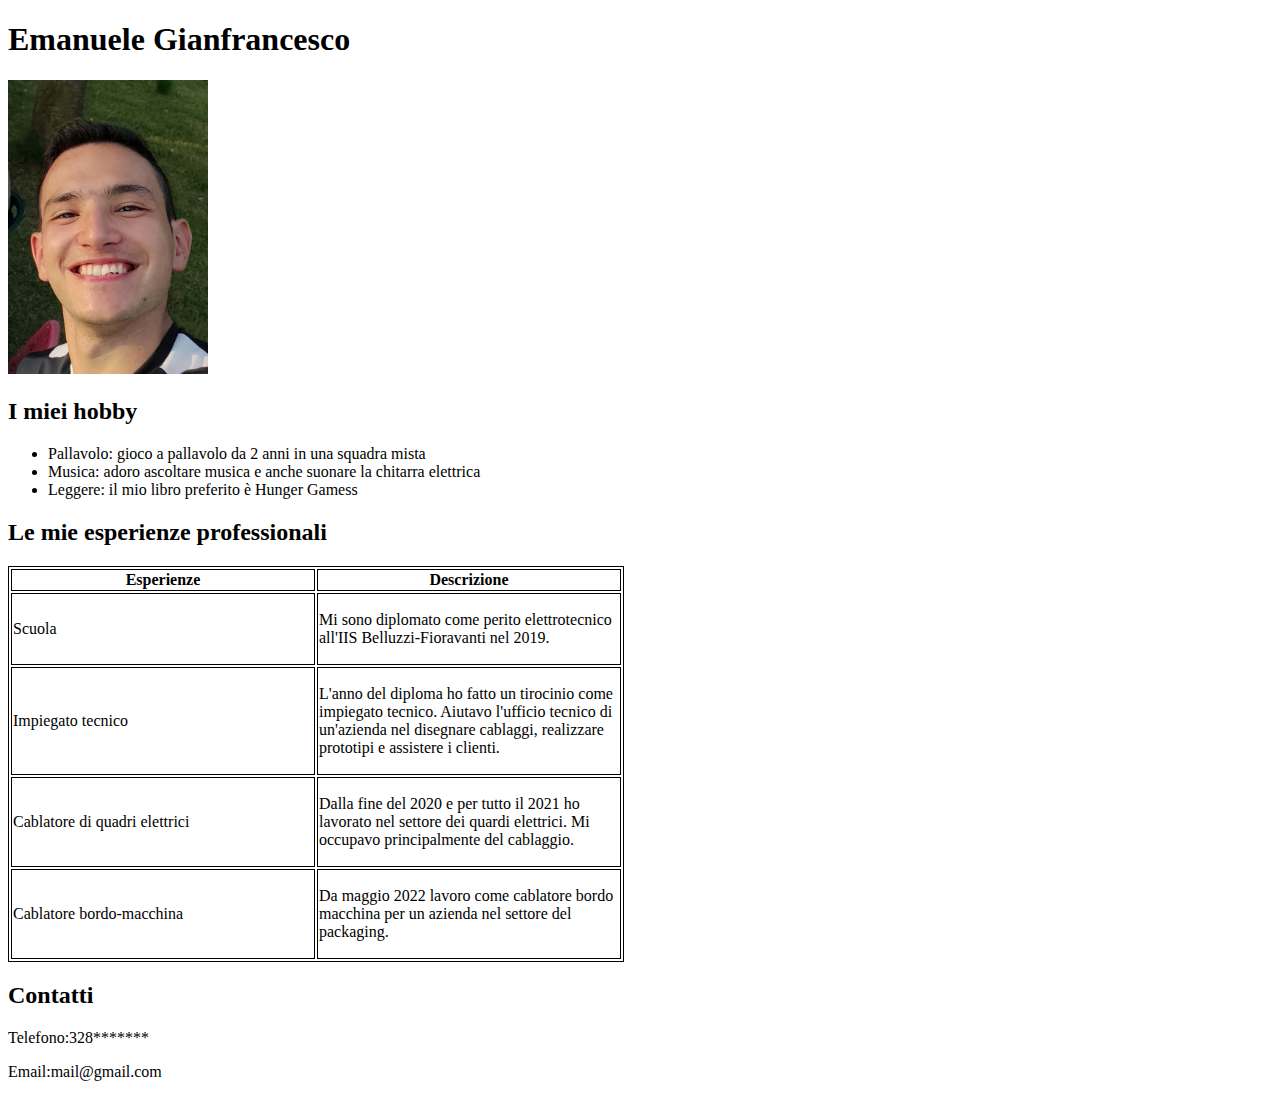
<file: d1-curriculum/index.html>
<!DOCTYPE html>
<html lang="en">
<head>
    <title>Presentazione</title>
    <link rel="stylesheet" href="style.css">
</head>
<body>
    <h1>Emanuele Gianfrancesco</h1>
    <div>
        <img class="foto-profilo" src="foto1.jpg">
    </div> 
    <h2>I miei hobby</h2>
    <div>
        <ul>
            <li>Pallavolo: gioco a pallavolo da 2 anni in una squadra mista</li>
            <li>Musica: adoro ascoltare musica e anche suonare la chitarra elettrica</li>
            <li>Leggere: il mio libro preferito è Hunger Gamess</li>
        </ul>
    </div>
    <h2>Le mie esperienze professionali</h2>
    <table>
        <tr>
            <th>Esperienze</th>
            <th>Descrizione</th>
        </tr>
        <tr>
            <td>Scuola</td>
            <td>
                <p>
                    Mi sono diplomato come perito elettrotecnico all'IIS Belluzzi-Fioravanti nel 2019. 
                </p>
            </td>
        </tr>
        <tr>
            <td>Impiegato tecnico</td>
            <td>
                <p>
                    L'anno del diploma ho fatto un tirocinio come impiegato tecnico. Aiutavo l'ufficio tecnico di un'azienda nel disegnare cablaggi, realizzare prototipi e assistere i clienti.

                </p>
            </td>
        </tr>
        <tr>
            <td>Cablatore di quadri elettrici</td>
            <td>
                <p>
                    Dalla fine del 2020 e per tutto il 2021 ho lavorato nel settore dei quardi elettrici. Mi occupavo principalmente del cablaggio.
                </p>
            </td>
        </tr>
        <tr>
            <td>Cablatore bordo-macchina</td>
            <td>
                <p>
                    Da maggio 2022 lavoro come cablatore bordo macchina per un azienda nel settore del packaging.
                </p>
            </td>
        </tr>
    </table>
    <div>
        <h2>Contatti</h2>
        <p>Telefono:328*******</p>
        <p>Email:mail@gmail.com</p>
    </div>
</body>
</html>
</file>
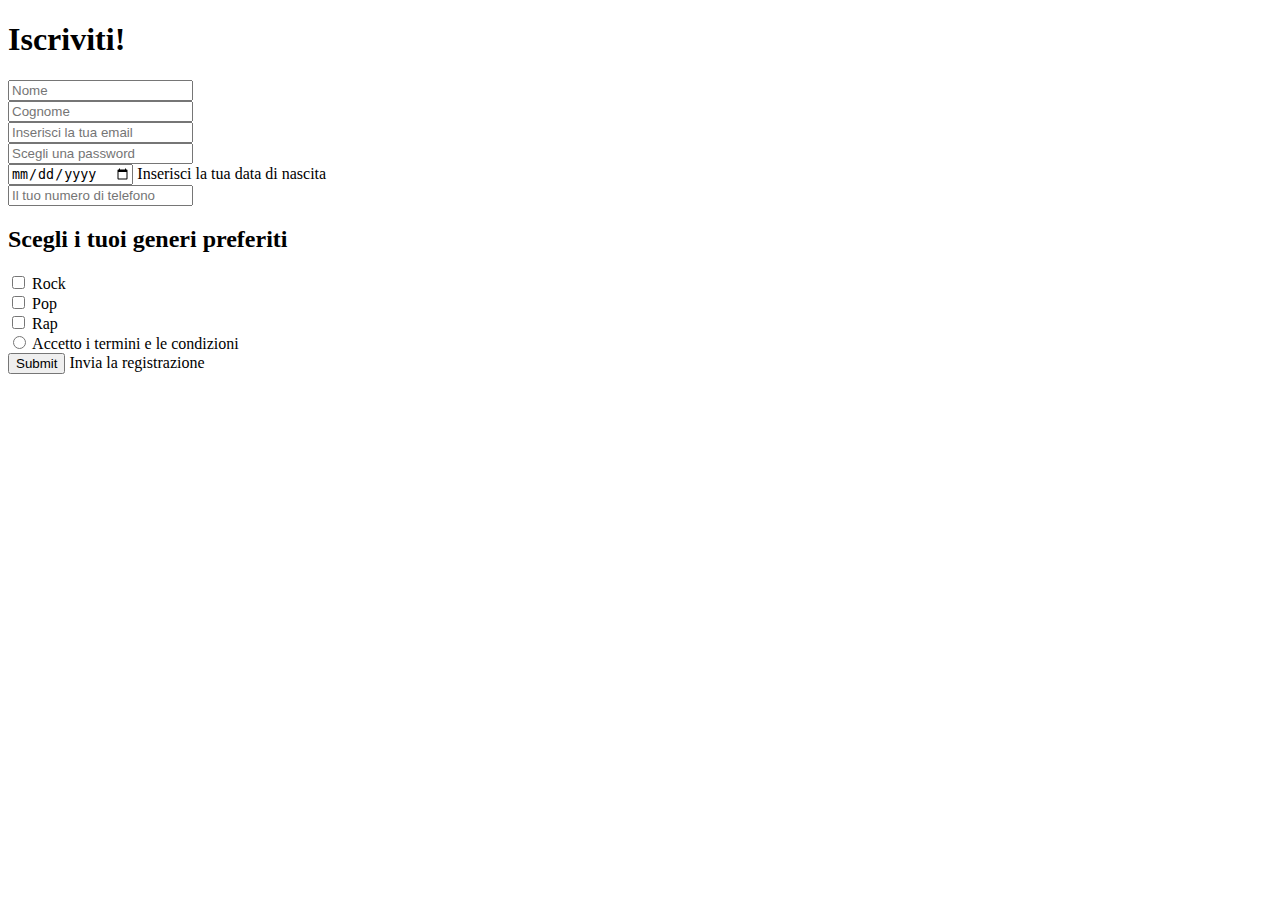
<file: d2-html-practice/index.html>
<!DOCTYPE html>
<html lang="en">
<head>
    <title>Document</title>
</head>
<body>
    <h1>
        Iscriviti!
    </h1>
    <form onsubmit="alert('Registrazione inviata!')">
        <div>
            <input type="text" placeholder="Nome">
        </div>
        <div>
            <input type="text" placeholder="Cognome">
        </div>
        <div>
            <input type="email" placeholder="Inserisci la tua email">
        </div>
        <div>
            <input type="password" placeholder="Scegli una password">
        </div>
        <div>
            <input type="date"> Inserisci la tua data di nascita
        </div>
        <div>
            <input type="number" placeholder="Il tuo numero di telefono">
        </div>
        <div>
            <h2>Scegli i tuoi generi preferiti</h2>
        </div>
        <div>
            <input type="checkbox"> Rock
        </div>
        <div>
            <input type="checkbox"> Pop
        </div>
        <div>
            <input type="checkbox"> Rap
        </div>
        <div>
            <input type="radio"> Accetto i termini e le condizioni
        </div>
        <input type="submit"> Invia la registrazione
    </form>
</body>
</html>
</file>
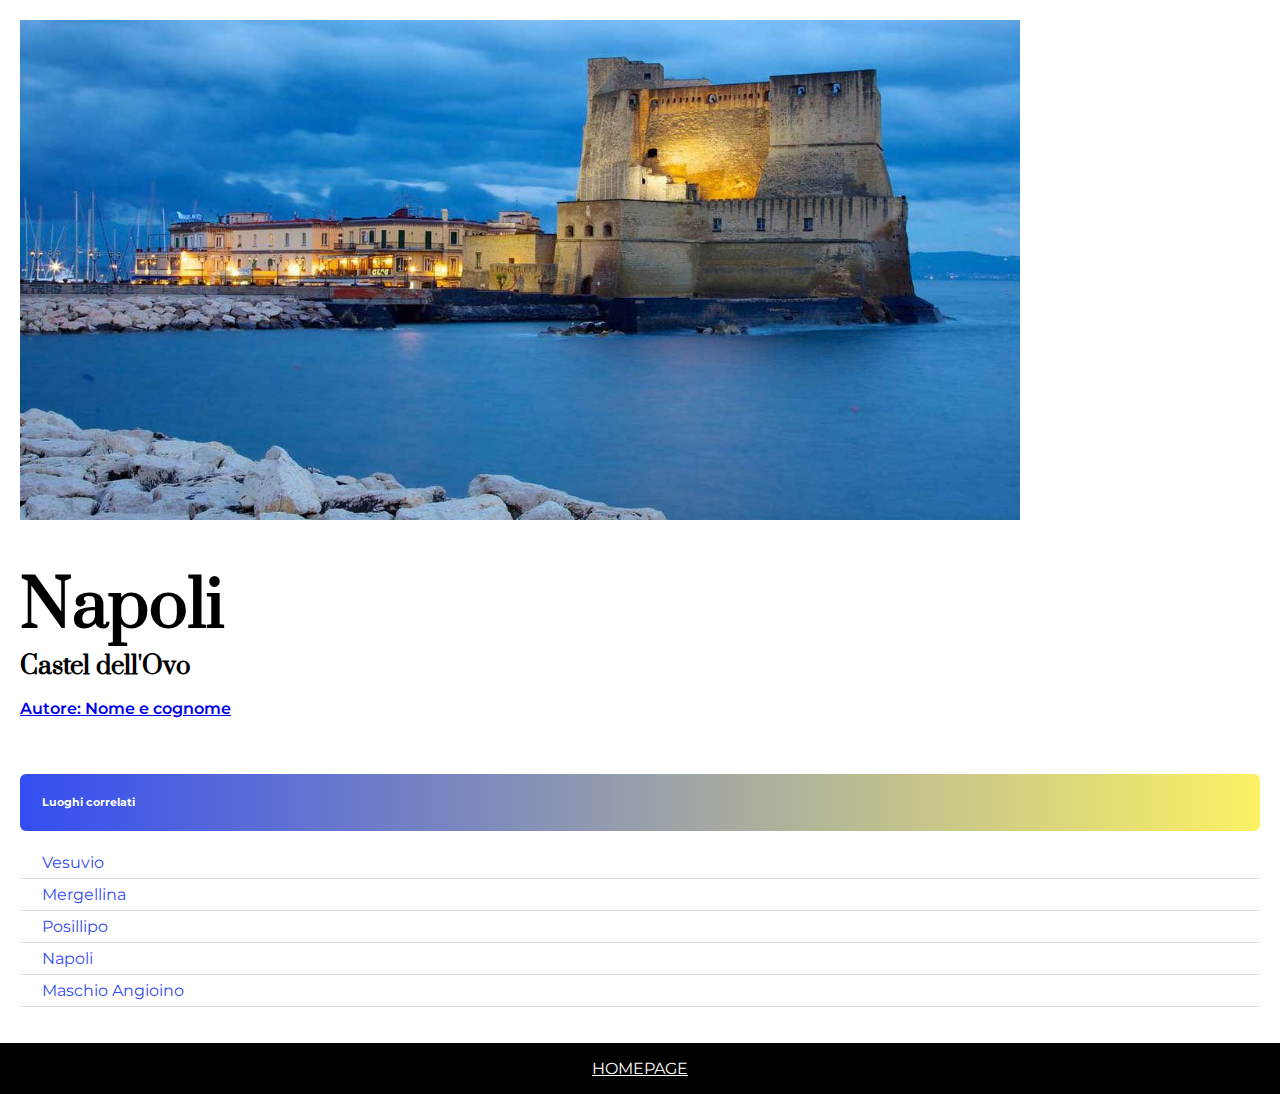
<file: d3-css-practice/casteldellovo.html>
<!DOCTYPE html>
<html lang="en">
<head>
    <meta charset="UTF-8">
    <meta http-equiv="X-UA-Compatible" content="IE=edge">
    <meta name="viewport" content="width=device-width, initial-scale=1.0">
    <link rel="preconnect" href="https://fonts.googleapis.com">
    <link rel="preconnect" href="https://fonts.gstatic.com" crossorigin>
    <link href="https://fonts.googleapis.com/css2?family=Montserrat:ital,wght@1,400;1,600&family=Prata&display=swap" rel="stylesheet">
    <link rel="stylesheet" href="casteldellovostyle.css">
    <title>Castel dell'Ovo</title>
</head>
<body>
    <div class="main-section">
        <div class="image-container">
        </div>
        <h1>Napoli</h1>
        <h3>Castel dell'Ovo</h3>
        <p><a href="google.com"> Autore: Nome e cognome</a></p>
        <h6>Luoghi correlati</h6>
        <ul>
            <li><a href="vesuvio.html">Vesuvio</a></li>
            <li><a href="mergellina.html">Mergellina</a></li>
            <li><a href="posillipo.html">Posillipo</a></li>
            <li><a href="napoli.html">Napoli</a></li>
            <li><a href="maschioangioino.html">Maschio Angioino</a></li>
        </ul>
    </div>
    <footer>
        <a href="napoli.html">HOMEPAGE</a>
    </footer>
    
</body>
</html>
</file>
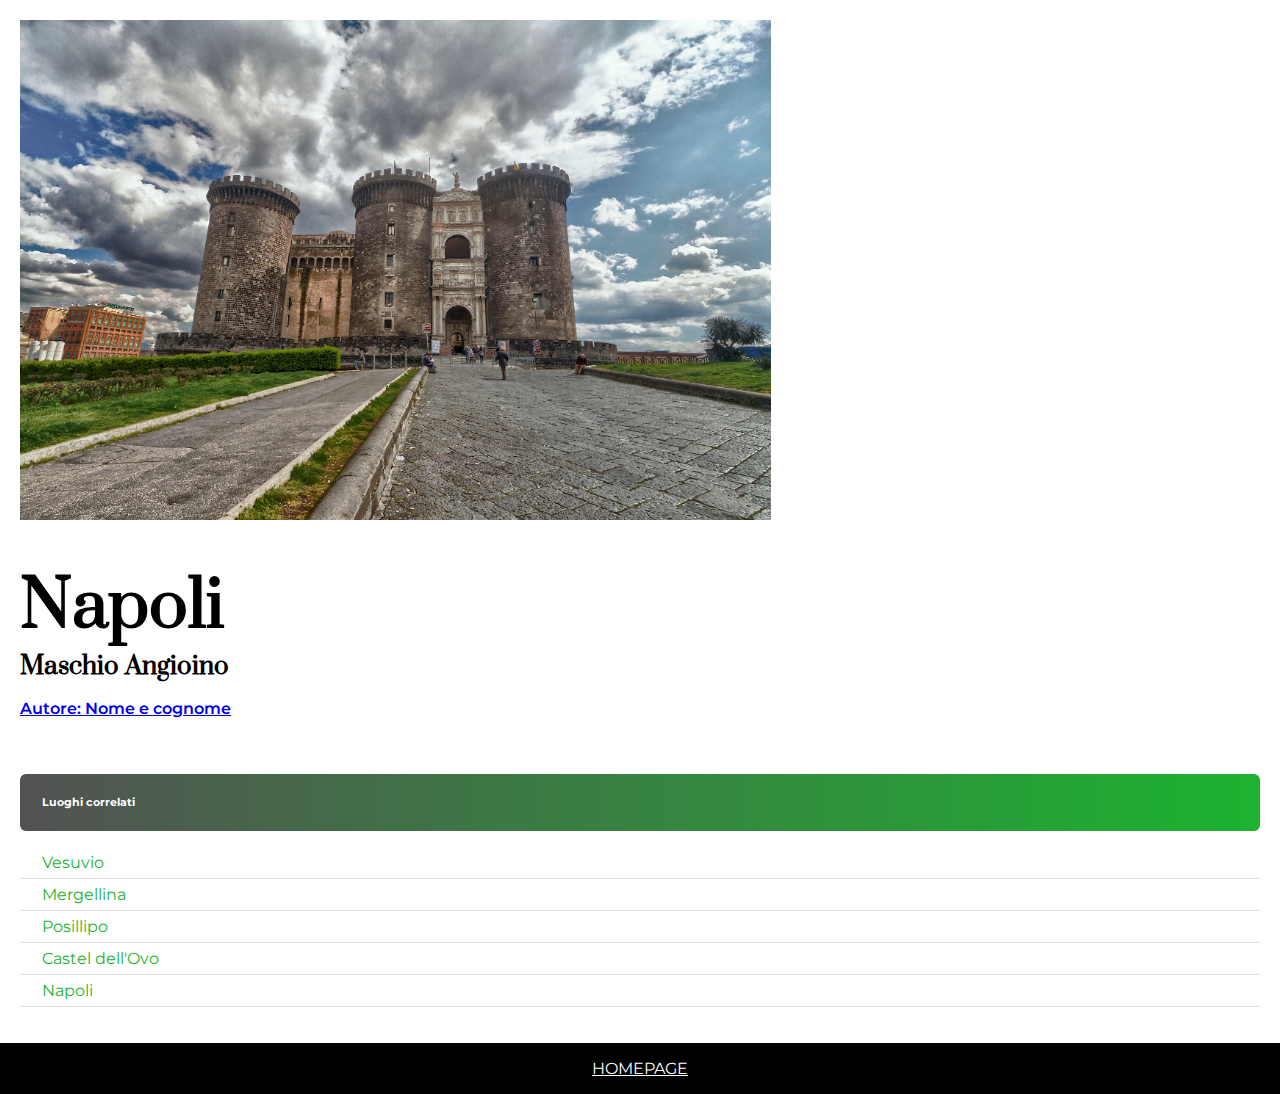
<file: d3-css-practice/maschioangioino.html>
<!DOCTYPE html>
<html lang="en">
<head>
    <meta charset="UTF-8">
    <meta http-equiv="X-UA-Compatible" content="IE=edge">
    <meta name="viewport" content="width=device-width, initial-scale=1.0">
    <link rel="preconnect" href="https://fonts.googleapis.com">
    <link rel="preconnect" href="https://fonts.gstatic.com" crossorigin>
    <link href="https://fonts.googleapis.com/css2?family=Montserrat:ital,wght@1,400;1,600&family=Prata&display=swap" rel="stylesheet">
    <link rel="stylesheet" href="maschioangioinostyle.css">
    <title>Maschio Angioino</title>
</head>
<body>
    <div class="main-section">
        <div class="image-container">
        </div>
        <h1>Napoli</h1>
        <h3>Maschio Angioino</h3>
        <p><a href="google.com"> Autore: Nome e cognome</a></p>
        <h6>Luoghi correlati</h6>
        <ul>
            <li><a href="vesuvio.html">Vesuvio</a></li>
            <li><a href="mergellina.html">Mergellina</a></li>
            <li><a href="posillipo.html">Posillipo</a></li>
            <li><a href="casteldellovo.html">Castel dell'Ovo</a></li>
            <li><a href="napoli.html">Napoli</a></li>
        </ul>
    </div>
    <footer>
        <a href="napoli.html">HOMEPAGE</a>
    </footer>
</body>
</html>
</file>
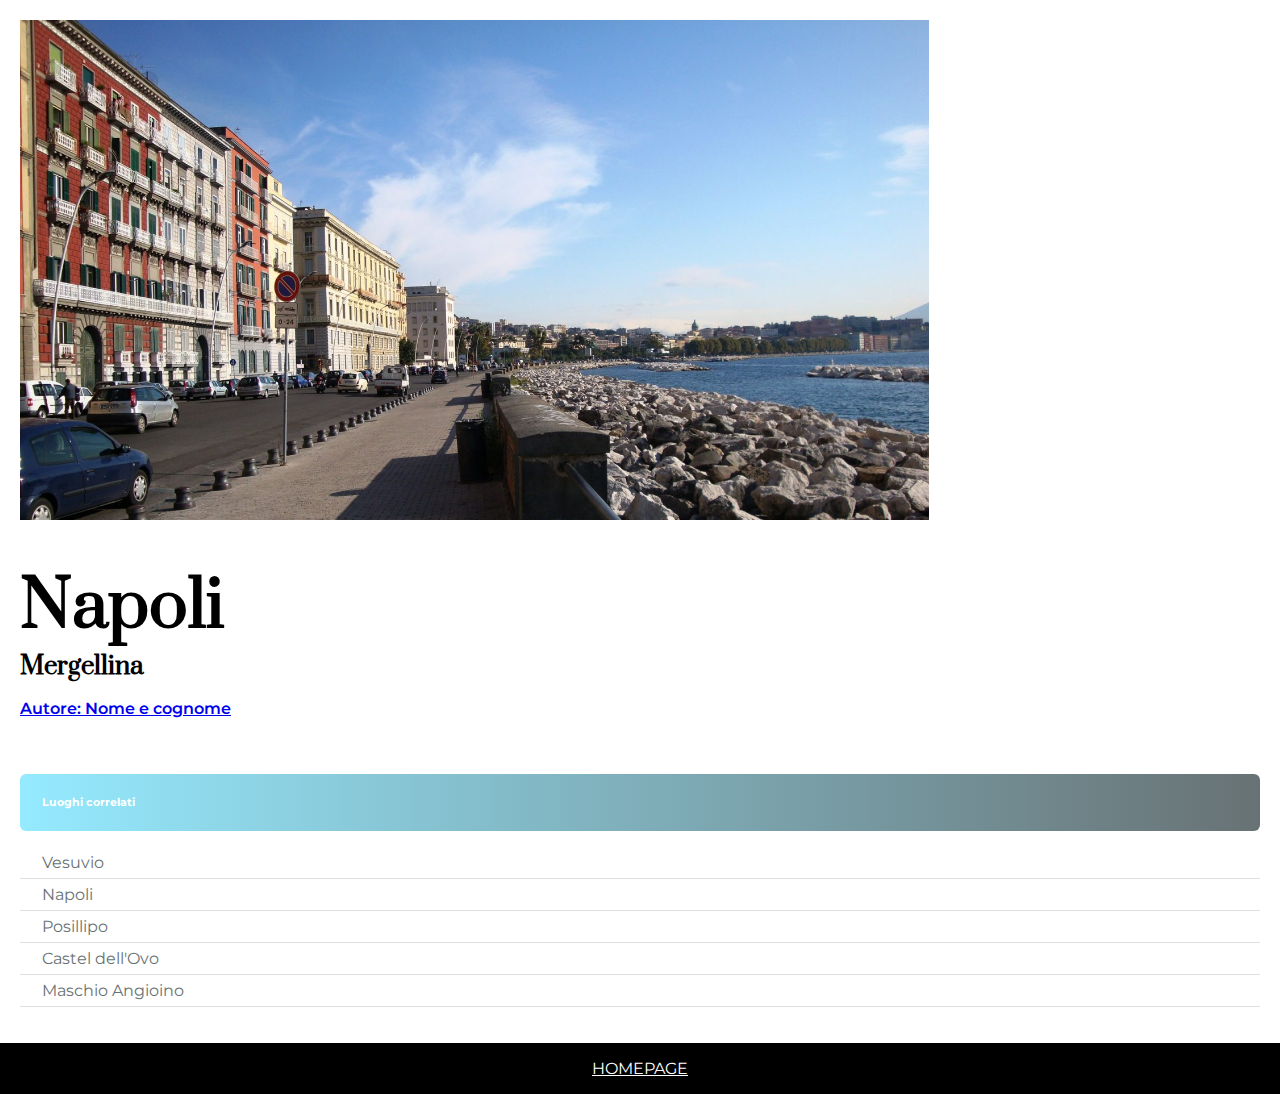
<file: d3-css-practice/mergellina.html>
<!DOCTYPE html>
<html lang="en">
<head>
    <meta charset="UTF-8">
    <meta http-equiv="X-UA-Compatible" content="IE=edge">
    <meta name="viewport" content="width=device-width, initial-scale=1.0">
    <link rel="preconnect" href="https://fonts.googleapis.com">
    <link rel="preconnect" href="https://fonts.gstatic.com" crossorigin>
    <link href="https://fonts.googleapis.com/css2?family=Montserrat:ital,wght@1,400;1,600&family=Prata&display=swap" rel="stylesheet">
    <link rel="stylesheet" href="mergellinastyle.css">
    <title>Mergellina</title>
</head>
<body>
    <div class="main-section">
        <div class="image-container">
        </div>
        <h1>Napoli</h1>
        <h3>Mergellina</h3>
        <p><a href="google.com"> Autore: Nome e cognome</a></p>
        <h6>Luoghi correlati</h6>
        <ul>
            <li><a href="vesuvio.html">Vesuvio</a></li>
            <li><a href="napoli.html">Napoli</a></li>
            <li><a href="posillipo.html">Posillipo</a></li>
            <li><a href="casteldellovo.html">Castel dell'Ovo</a></li>
            <li><a href="maschioangioino.html">Maschio Angioino</a></li>
        </ul>
    </div>
    <footer>
        <a href="napoli.html">HOMEPAGE</a>
    </footer>
    
</body>
</html>
</file>
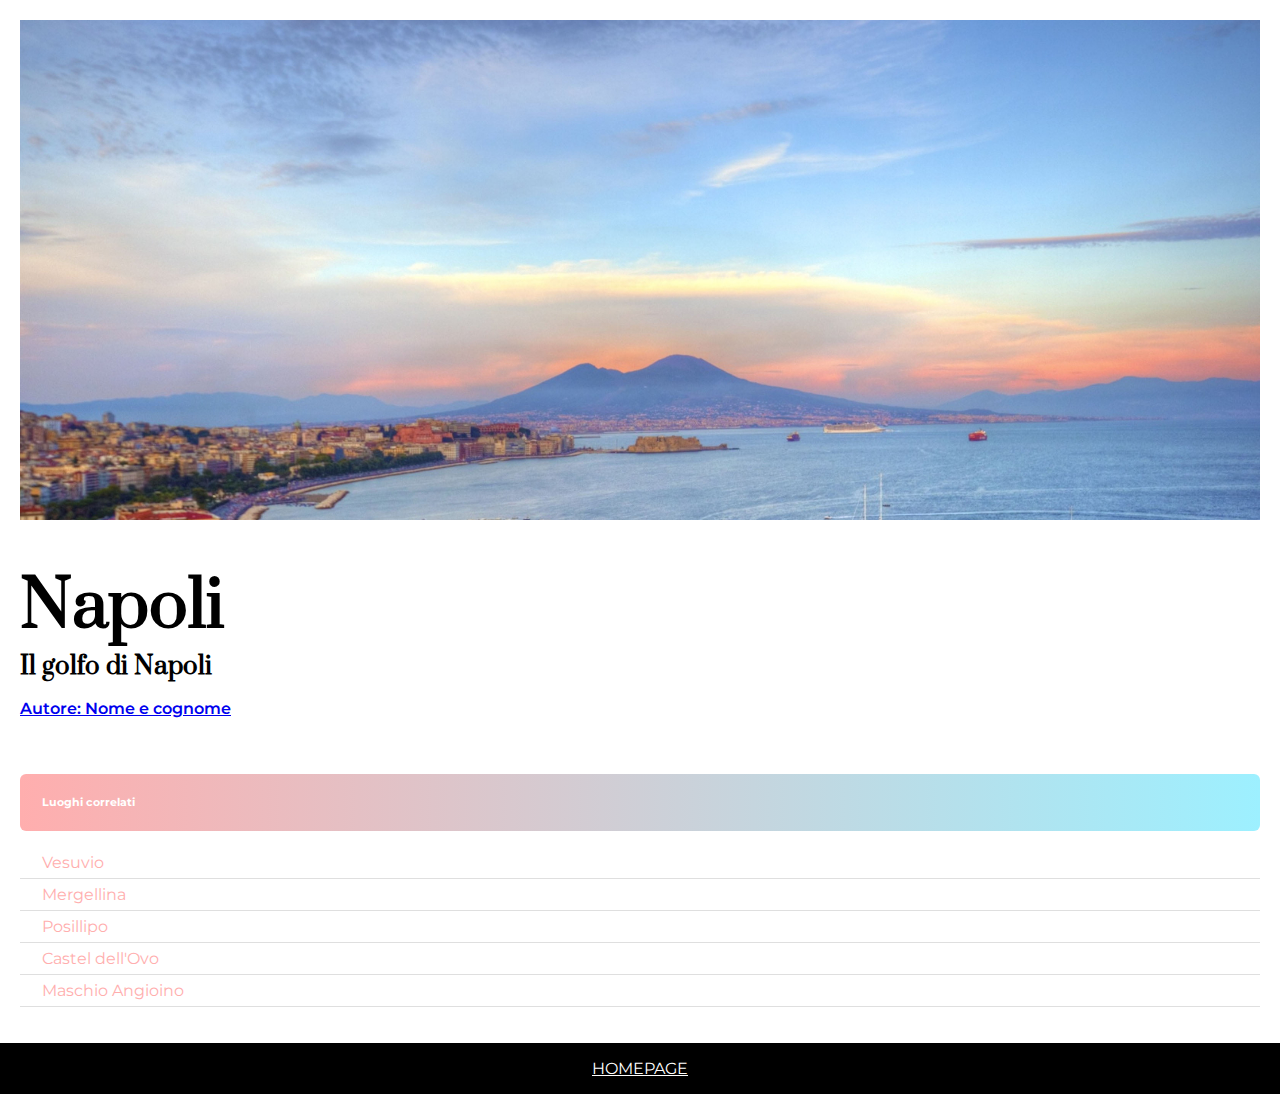
<file: d3-css-practice/napoli.html>
<!DOCTYPE html>
<html lang="en">
<head>
    <meta charset="UTF-8">
    <meta http-equiv="X-UA-Compatible" content="IE=edge">
    <meta name="viewport" content="width=device-width, initial-scale=1.0">
    <link rel="preconnect" href="https://fonts.googleapis.com">
    <link rel="preconnect" href="https://fonts.gstatic.com" crossorigin>
    <link href="https://fonts.googleapis.com/css2?family=Montserrat:ital,wght@1,400;1,600&family=Prata&display=swap" rel="stylesheet">
    <link rel="stylesheet" href="style.css">
    <title>Napoli</title>
</head>
<body>
    <div class="main-section">
        <div class="image-container">
        </div>
        <h1>Napoli</h1>
        <h3>Il golfo di Napoli</h3>
        <p><a href="google.com"> Autore: Nome e cognome</a></p>
        <h6>Luoghi correlati</h6>
        <ul>
            <li><a href="vesuvio.html">Vesuvio</a></li>
            <li><a href="mergellina.html">Mergellina</a></li>
            <li><a href="posillipo.html">Posillipo</a></li>
            <li><a href="casteldellovo.html">Castel dell'Ovo</a></li>
            <li><a href="maschioangioino.html">Maschio Angioino</a></li>
        </ul>
    </div>
    <footer>
        <a href="napoli.html">HOMEPAGE</a>
    </footer>
    
</body>
</html>
</file>
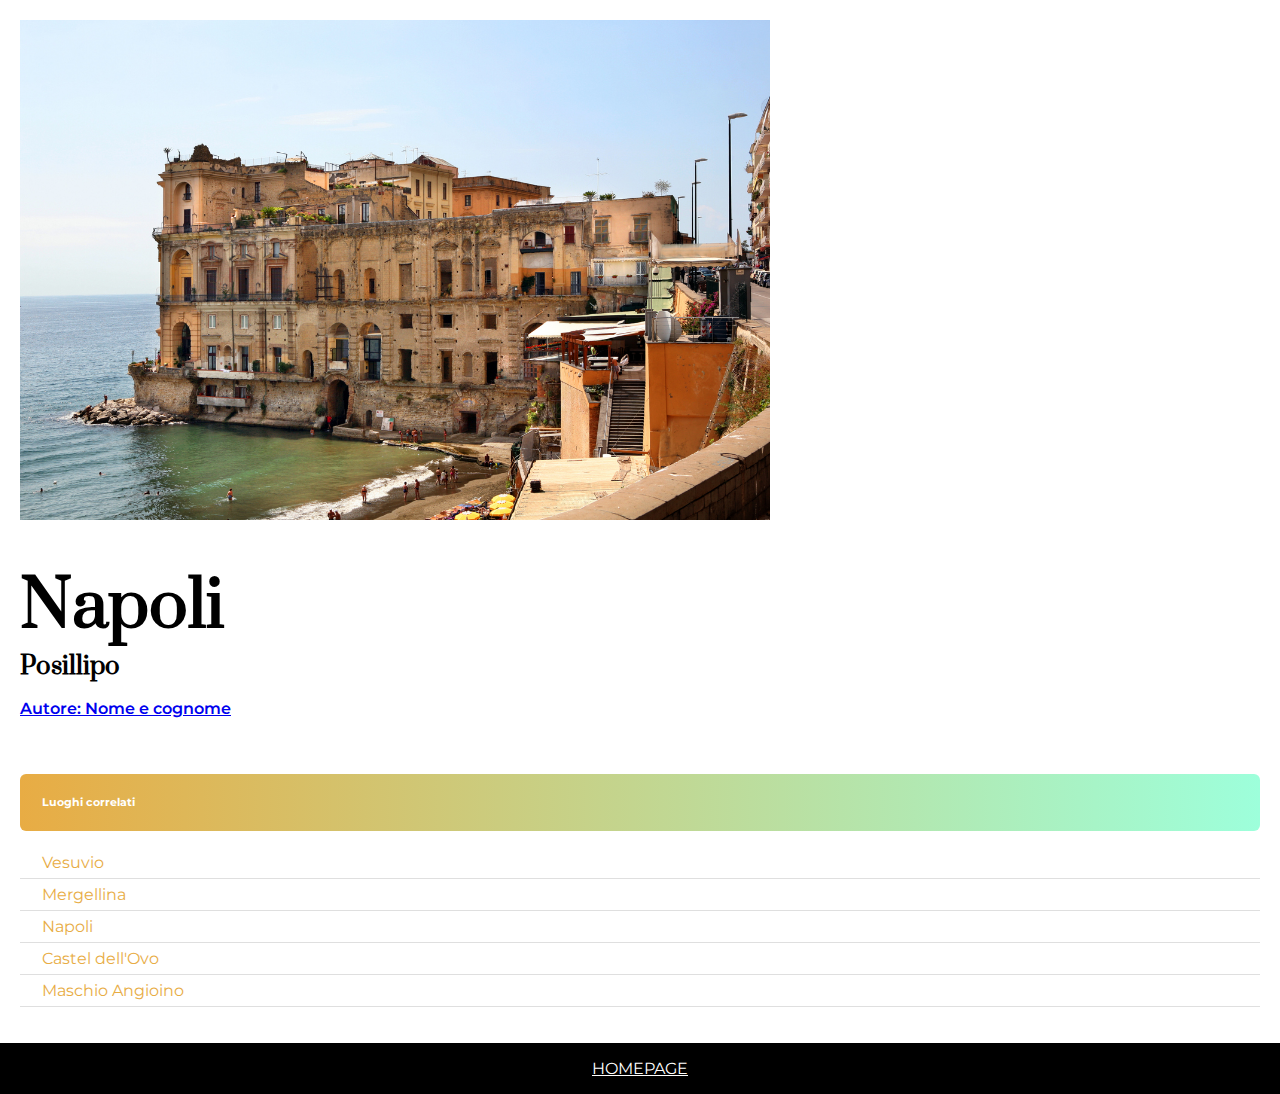
<file: d3-css-practice/posillipo.html>
<!DOCTYPE html>
<html lang="en">
<head>
    <meta charset="UTF-8">
    <meta http-equiv="X-UA-Compatible" content="IE=edge">
    <meta name="viewport" content="width=device-width, initial-scale=1.0">
    <link rel="preconnect" href="https://fonts.googleapis.com">
    <link rel="preconnect" href="https://fonts.gstatic.com" crossorigin>
    <link href="https://fonts.googleapis.com/css2?family=Montserrat:ital,wght@1,400;1,600&family=Prata&display=swap" rel="stylesheet">
    <link rel="stylesheet" href="posillipostyle.css">
    <title>Posillipo</title>
</head>
<body>
    <div class="main-section">
        <div class="image-container">
        </div>
        <h1>Napoli</h1>
        <h3>Posillipo</h3>
        <p><a href="google.com"> Autore: Nome e cognome</a></p>
        <h6>Luoghi correlati</h6>
        <ul>
            <li><a href="vesuvio.html">Vesuvio</a></li>
            <li><a href="mergellina.html">Mergellina</a></li>
            <li><a href="napoli.html">Napoli</a></li>
            <li><a href="casteldellovo.html">Castel dell'Ovo</a></li>
            <li><a href="maschioangioino.html">Maschio Angioino</a></li>
        </ul>
    </div>
    <footer>
        <a href="napoli.html">HOMEPAGE</a>
    </footer>
    
</body>
</html>
</file>
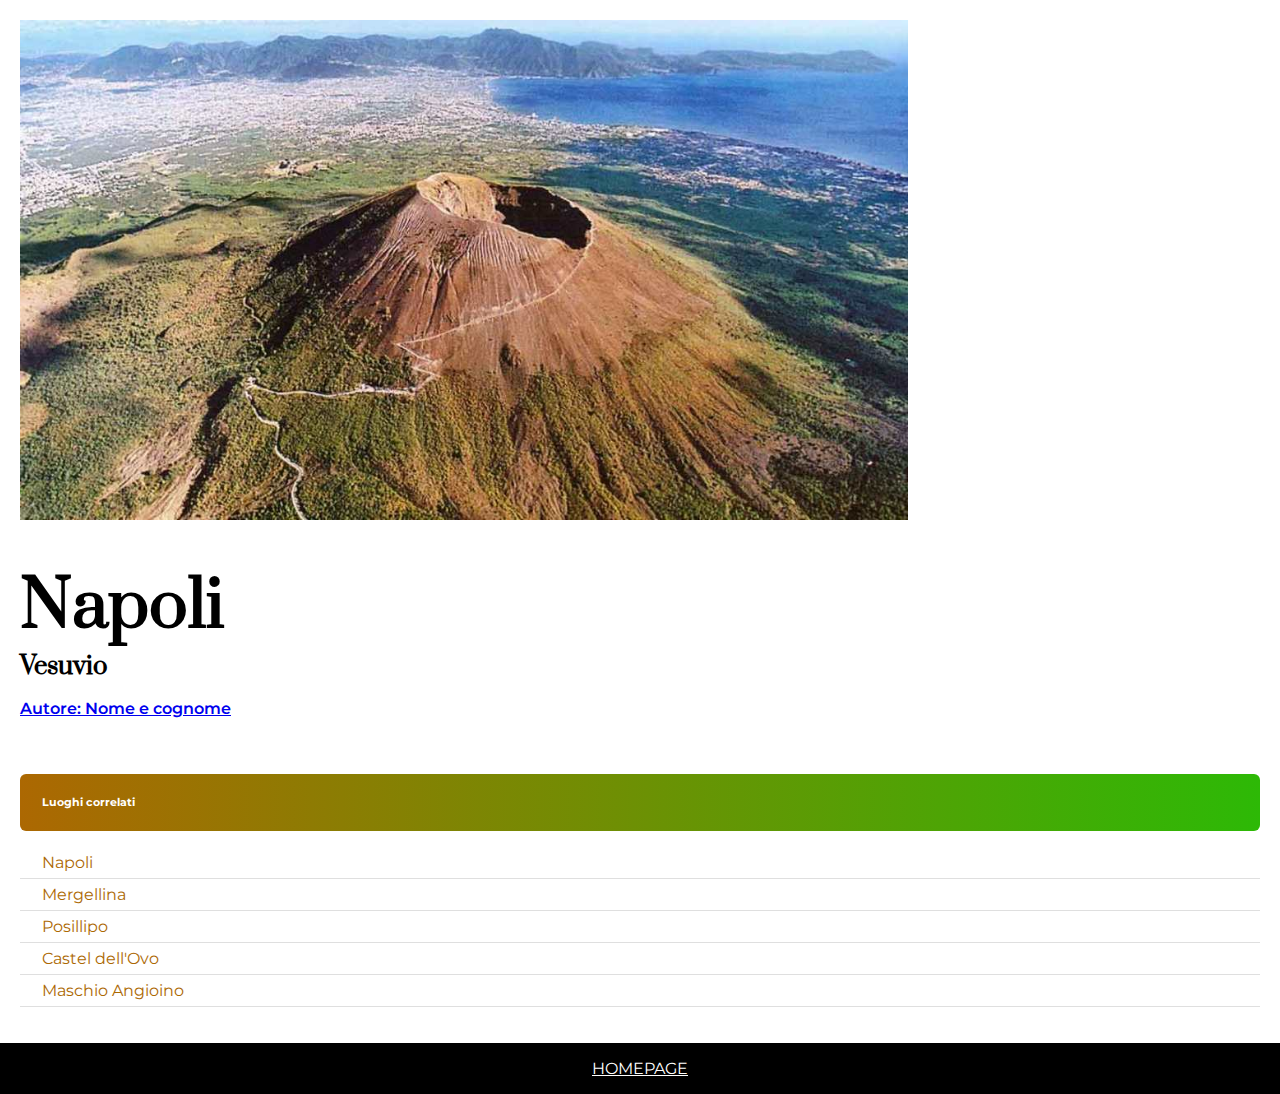
<file: d3-css-practice/vesuvio.html>
<!DOCTYPE html>
<html lang="en">
<head>
    <meta charset="UTF-8">
    <meta http-equiv="X-UA-Compatible" content="IE=edge">
    <meta name="viewport" content="width=device-width, initial-scale=1.0">
    <link rel="preconnect" href="https://fonts.googleapis.com">
    <link rel="preconnect" href="https://fonts.gstatic.com" crossorigin>
    <link href="https://fonts.googleapis.com/css2?family=Montserrat:ital,wght@1,400;1,600&family=Prata&display=swap" rel="stylesheet">
    <link rel="stylesheet" href="vesuviostyle.css">
    <title>Vesuvio</title>
</head>
<body>
    <div class="main-section">
        <div class="image-container">
        </div>
        <h1>Napoli</h1>
        <h3>Vesuvio</h3>
        <p><a href="google.com"> Autore: Nome e cognome</a></p>
        <h6>Luoghi correlati</h6>
        <ul>
            <li><a href="napoli.html">Napoli</a></li>
            <li><a href="mergellina.html">Mergellina</a></li>
            <li><a href="posillipo.html">Posillipo</a></li>
            <li><a href="casteldellovo.html">Castel dell'Ovo</a></li>
            <li><a href="maschioangioino.html">Maschio Angioino</a></li>
        </ul>
    </div>
    <footer>
        <a href="napoli.html">HOMEPAGE</a>
    </footer>
    
</body>
</html>
</file>
<file: d1-curriculum/style.css>
.foto-profilo{
    width: 200px;
}

table, tr, th, td{
    border: 1px solid black;
}

td{
    width: 300px;
}
</file>
<file: d3-css-practice/casteldellovostyle.css>
body{
    box-sizing: border-box;
    margin: 0;
    font-family: 'Montserrat', serif;
  }

  .main-section{
    padding: 20px;
  }

  .image-container{
    height: 500px;
    background-image: url("assets/casteldellovo.jpg");
    background-size: contain;
    background-repeat: no-repeat;
  }

  h1{
    font-size: 64px;
    font-family: 'Prata', serif;
    margin-bottom: 0;
  }

  h3{
    font-size: 24px;
    font-family: 'Prata', serif;
    margin-top: 0;
    margin-bottom: 0;
  }

  p{
    font-weight: 600;
  }

  h6{
    padding: 22px;
    margin-top: 56px;
    margin-bottom: 0;
    color: white;
    border-radius: 6px;
    background: linear-gradient(90deg, rgb(52, 77, 241), rgb(251, 241, 100));
  }

  ul{
    padding: 0;
    list-style: none;
  }

  li{
    padding-bottom: 6px;
    padding-top: 6px;
    padding-left: 22px;
    border-bottom: 1px solid #dfdfdf;
  }

  li a{
    text-decoration: none;
    color:rgb(52, 77, 241);
  }

  footer{
    display: flex;
    justify-content: center;
    background-color: black;
    padding: 16px;
  }

  footer a{
    color: white;
  }
</file>
<file: d3-css-practice/maschioangioinostyle.css>
body{
    box-sizing: border-box;
    margin: 0;
    font-family: 'Montserrat', serif;
  }

  .main-section{
    padding: 20px;
  }

  .image-container{
    height: 500px;
    background-image: url("assets/maschio-angioino-napoli.jpg");
    background-size: contain;
    background-repeat: no-repeat;
  }

  h1{
    font-size: 64px;
    font-family: 'Prata', serif;
    margin-bottom: 0;
  }

  h3{
    font-size: 24px;
    font-family: 'Prata', serif;
    margin-top: 0;
    margin-bottom: 0;
  }

  p{
    font-weight: 600;
  }

  h6{
    padding: 22px;
    margin-top: 56px;
    margin-bottom: 0;
    color: white;
    border-radius: 6px;
    background: linear-gradient(90deg, rgb(82, 82, 82), rgb(28, 179, 48));
  }

  ul{
    padding: 0;
    list-style: none;
  }

  li{
    padding-bottom: 6px;
    padding-top: 6px;
    padding-left: 22px;
    border-bottom: 1px solid #dfdfdf;
  }

  li a{
    text-decoration: none;
    color: rgb(28, 179, 48);
  }

  footer{
    display: flex;
    justify-content: center;
    background-color: black;
    padding: 16px;
  }

  footer a{
    color: white;
  }
</file>
<file: d3-css-practice/mergellinastyle.css>
body{
    box-sizing: border-box;
    margin: 0;
    font-family: 'Montserrat', serif;
  }

  .main-section{
    padding: 20px;
  }

  .image-container{
    height: 500px;
    background-image: url("assets/mergellina.jpg");
    background-size: contain;
    background-repeat: no-repeat;
  }

  h1{
    font-size: 64px;
    font-family: 'Prata', serif;
    margin-bottom: 0;
  }

  h3{
    font-size: 24px;
    font-family: 'Prata', serif;
    margin-top: 0;
    margin-bottom: 0;
  }

  p{
    font-weight: 600;
  }

  h6{
    padding: 22px;
    margin-top: 56px;
    margin-bottom: 0;
    color: white;
    border-radius: 6px;
    background: linear-gradient(90deg, rgb(149, 234, 255), rgb(104, 114, 116));
  }

  ul{
    padding: 0;
    list-style: none;
  }

  li{
    padding-bottom: 6px;
    padding-top: 6px;
    padding-left: 22px;
    border-bottom: 1px solid #dfdfdf;
  }

  li a{
    text-decoration: none;
    color: rgb(104, 114, 116);
  }

  footer{
    display: flex;
    justify-content: center;
    background-color: black;
    padding: 16px;
  }

  footer a{
    color: white;
  }
</file>
<file: d3-css-practice/style.css>
body{
    box-sizing: border-box;
    margin: 0;
    font-family: 'Montserrat', serif;
  }

  .main-section{
    padding: 20px;
  }

  .image-container{
    height: 500px;
    background-image: url("assets/sfondo.jpg");
    background-size: cover;
  }

  h1{
    font-size: 64px;
    font-family: 'Prata', serif;
    margin-bottom: 0;
  }

  h3{
    font-size: 24px;
    font-family: 'Prata', serif;
    margin-top: 0;
    margin-bottom: 0;
  }

  p{
    font-weight: 600;
  }

  h6{
    padding: 22px;
    margin-top: 56px;
    margin-bottom: 0;
    color: white;
    border-radius: 6px;
    background: linear-gradient(90deg, rgb(255, 174, 174), rgb(157, 240, 255));
  }

  ul{
    padding: 0;
    list-style: none;
  }

  li{
    padding-bottom: 6px;
    padding-top: 6px;
    padding-left: 22px;
    border-bottom: 1px solid #dfdfdf;
  }

  li a{
    text-decoration: none;
    color: rgb(255, 174, 174);
  }

  footer{
    display: flex;
    justify-content: center;
    background-color: black;
    padding: 16px;
  }

  footer a{
    color: white;
  }
</file>
<file: d3-css-practice/posillipostyle.css>
body{
    box-sizing: border-box;
    margin: 0;
    font-family: 'Montserrat', serif;
  }

  .main-section{
    padding: 20px;
  }

  .image-container{
    height: 500px;
    background-image: url("assets/posillipo.jpg");
    background-size: contain;
    background-repeat: no-repeat;
  }

  h1{
    font-size: 64px;
    font-family: 'Prata', serif;
    margin-bottom: 0;
  }

  h3{
    font-size: 24px;
    font-family: 'Prata', serif;
    margin-top: 0;
    margin-bottom: 0;
  }

  p{
    font-weight: 600;
  }

  h6{
    padding: 22px;
    margin-top: 56px;
    margin-bottom: 0;
    color: white;
    border-radius: 6px;
    background: linear-gradient(90deg, rgb(232, 172, 68), rgb(157, 255, 219));
  }

  ul{
    padding: 0;
    list-style: none;
  }

  li{
    padding-bottom: 6px;
    padding-top: 6px;
    padding-left: 22px;
    border-bottom: 1px solid #dfdfdf;
  }

  li a{
    text-decoration: none;
    color:rgb(232, 172, 68);
  }

  footer{
    display: flex;
    justify-content: center;
    background-color: black;
    padding: 16px;
  }

  footer a{
    color: white;
  }
</file>
<file: d3-css-practice/vesuviostyle.css>
body{
    box-sizing: border-box;
    margin: 0;
    font-family: 'Montserrat', serif;
  }

  .main-section{
    padding: 20px;
  }

  .image-container{
    height: 500px;
    background-image: url("assets/vesuvio.jpg");
    background-size: contain;
    background-repeat: no-repeat;
  }

  h1{
    font-size: 64px;
    font-family: 'Prata', serif;
    margin-bottom: 0;
  }

  h3{
    font-size: 24px;
    font-family: 'Prata', serif;
    margin-top: 0;
    margin-bottom: 0;
  }

  p{
    font-weight: 600;
  }

  h6{
    padding: 22px;
    margin-top: 56px;
    margin-bottom: 0;
    color: white;
    border-radius: 6px;
    background: linear-gradient(90deg, rgb(172, 104, 2), rgb(45, 185, 6));
  }

  ul{
    padding: 0;
    list-style: none;
  }

  li{
    padding-bottom: 6px;
    padding-top: 6px;
    padding-left: 22px;
    border-bottom: 1px solid #dfdfdf;
  }

  li a{
    text-decoration: none;
    color: rgb(172, 104, 2);
  }

  footer{
    display: flex;
    justify-content: center;
    background-color: black;
    padding: 16px;
  }

  footer a{
    color: white;
  }
</file>
